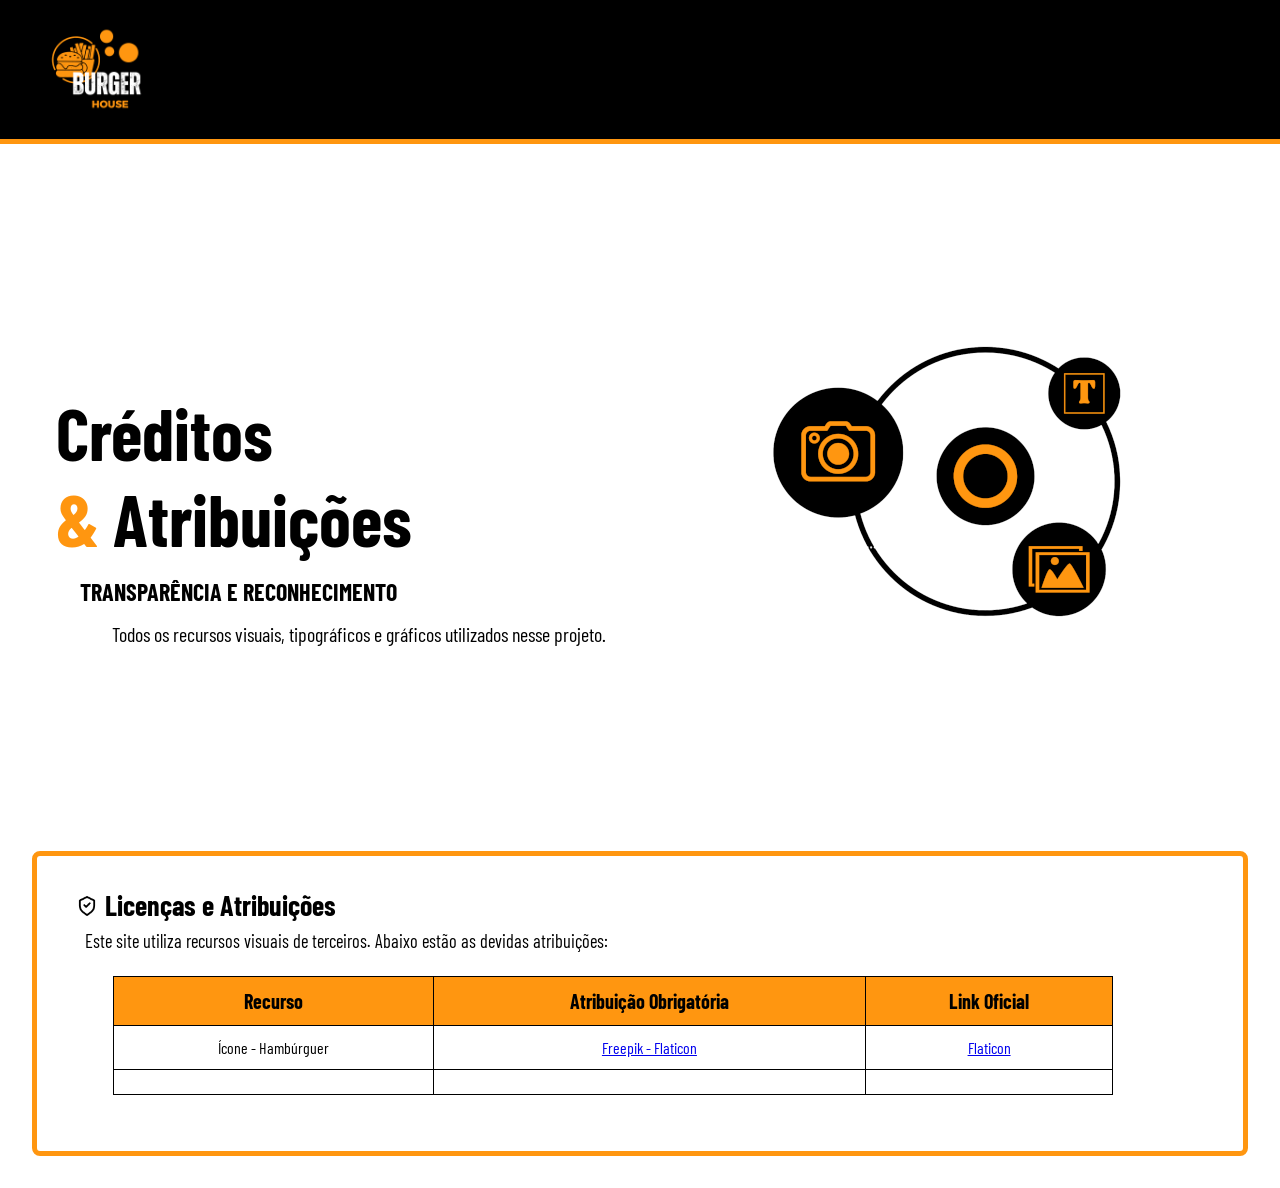
<file: credits.html>
<!DOCTYPE html>
<html lang="en">
<head>
    <meta charset="UTF-8">
    <meta name="viewport" content="width=device-width, initial-scale=1.0">
    <meta name="description" content="Créditos de imagens e ícones utilizados no site da Burger House. Reconhecemos os criadores e plataformas que contribuem para nossa identidade visual.">

    <!-- css -->
    <link rel="stylesheet" href="css/style.css">

    <!-- favicon -->
    <link rel="shortcut icon" href="assets/favicon.png" type="image/x-icon">

    <title>Créditos e Atribuições</title>
</head>
<body>
    <header>
        <img class="img-logo-credits" src="assets/burger-logo-002.png" alt="">
    </header>
    <main class="container-credits">
        <section class="hero">
            <div class="text-hero">
                <h1 class="title-hero-credits">Créditos  <br>  <span class="color">&</span> Atribuições</h1>
                <p  class="text-hero-credits">TRANSPARÊNCIA E RECONHECIMENTO</p>
                <p class="subtext-hero-credits">Todos os recursos visuais, tipográficos e gráficos utilizados nesse projeto.</p>
            </div>

            <img class="img-credits" src="assets/credits-img-003.png" alt="">
        </section>

        <div class="license">
            <h3 class="title-license"><img class="img-license" src="assets/license-002.png" alt="">Licenças e Atribuições</h3>
            <p class="text-license">Este site utiliza recursos visuais de terceiros. Abaixo estão as devidas atribuições:</p>

            <table>
                <thead>
                    <tr>
                        <th>Recurso</th>
                        <th>Atribuição Obrigatória</th>
                        <th>Link Oficial</th>
                    </tr>
                </thead>
                <tbody>
                    <tr>
                        <td>Ícone - Hambúrguer</td>
                        <td><a href="https://www.flaticon.com/br/icones-gratis/hamburger" title="Hamburger ícones" target="_blank">Freepik - Flaticon</a></td>
                        <td><a href="https://www.flaticon.com/br/" target="_blank">Flaticon</a></td>
                    </tr>
                    <tr>
                        <td></td>
                        <td></td>
                        <td></td>
                    </tr>
                </tbody>
            </table>
        </div>
        
    </main>
</body>
</html>
</file>
<file: css/style.css>
@import url('https://fonts.googleapis.com/css2?family=Barlow+Condensed:ital,wght@0,100;0,400;0,600;0,700;0,800;0,900;1,100;1,400;1,600;1,700;1,800;1,900&display=swap');

* {
    margin: 0;
    padding: 0;
    box-sizing: border-box;
    font-family: "Barlow Condensed", sans-serif;
}

header {
    background-color: #000;
    border-bottom: 5px solid #FF9610;
    padding: .5rem;
}

.img-logo-credits {
    margin-left: 2rem;
    width: 120px;
}

.hero {
    height: 75vh;
    display: flex;
    align-items: center;
    justify-content: space-between;
}

.text-hero {
    display: flex;
    flex-direction: column;
}

.title-hero-credits {
    font-size: 4.5em;
    margin-left: 3.5rem;
    margin-top: 4.5rem;
}

.color {
    color: #FF9610;
}

.text-hero-credits {
    font-size: 1.5rem;
    font-weight: bolder;
    margin-left: 5rem;
    margin-top: 1rem;
}

.subtext-hero-credits {
    font-size: 1.25em;
    font-weight: 400;
    margin-left: 7rem;
    margin-top: 1rem;
}

.img-credits {
    margin-right: 2rem;
    width: 525px;
}

.license {
    border: 5px solid #FF9610;
    border-radius: 8px;
    margin: 2rem;
    padding: 2rem;
}

.title-license {
    font-size: 1.75em;
}

.img-license {
    width: 20px;
    margin: 0 .5rem;
}

.text-license {
    font-size: 1.15rem;
    margin-top: .5rem;
    margin-left: 1rem;
}

table {
    border-collapse: collapse;
    margin: 1.5rem 2.75rem;
    width: 1000px;
}

thead {
    background-color: #FF9610;
    font-size: 1.25rem;
}

th, td {
    border: 1px solid #000;
    padding: .75rem;
    text-align: center;
}
</file>
